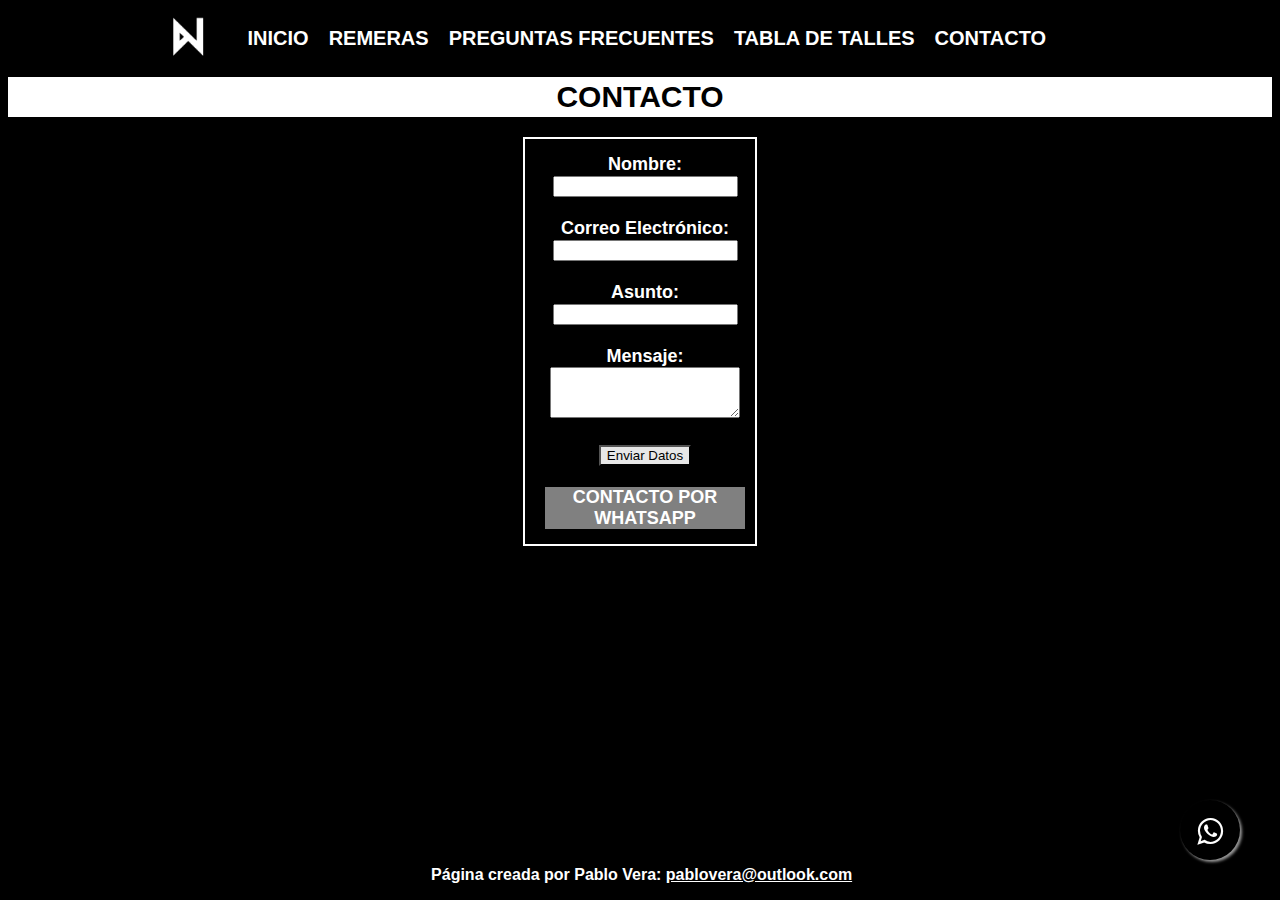
<file: contacto.html>
<!DOCTYPE html>
<html lang="en">
<head>
    <meta charset="UTF-8">
    <meta http-equiv="X-UA-Compatible" content="IE=edge">
    <meta name="viewport" content="width=device-width, initial-scale=1.0">
    <title>NADHA REMERAS</title>
    <link rel="icon" href="/img/favicon.ico">
    <link rel="stylesheet" href="css/style-contacto.css">
</head>
<body style="background:black">
    <link rel="stylesheet" href="https://maxcdn.bootstrapcdn.com/font-awesome/4.5.0/css/font-awesome.min.css">
    <a href="https://api.whatsapp.com/send?phone=3364614132" class="float" target="_blank">
        <i class="fa fa-whatsapp my-float"></i>
    </a>
    <nav class="navegador">
        <ul>
            <img src="img/Logo1.png" alt="logo" width="100">
            <li><a href="index.html"> INICIO</a></li>
            <li><a href="remeras.html"> REMERAS</a></li>
            <li><a href="preguntas.html"> PREGUNTAS FRECUENTES</a></li>
            <li><a href="talles.html"> TABLA DE TALLES</a></li>
            <li><a href="contacto.html"> CONTACTO</a></li>
        </ul>
    </nav>
    <header class="titulo">
        CONTACTO
    </header>
    <section class="contenedor">
        <div class="formulario">
            <form>
                Nombre:
                <br>
                <input type="text" name="Nombre" maxlength="5" required>
                <br>
                <br>
                Correo Electrónico:
                <br>
                <input type="email" name="Email" required>
                <br>
                <br>
                Asunto:
                <br>
                <input type="text" maxlength="10" name="Asunto" required>
                <br>
                <br>
                Mensaje:
                <br>
                <textarea name="Mensaje" cols="21" rows="3" maxlength="50" required></textarea>
                <br>
                <br>
                <input style="background-color: rgb(231, 231, 231);" type="submit" value="Enviar Datos" onclick="enviar()">
                <br>
            </form>
            <br>
            <a class="wp" href="https://api.whatsapp.com/send?phone=3364614132"> CONTACTO POR WHATSAPP</a>
        </div>
    </section>
    <footer class="footer">
        <p>Página creada por Pablo Vera: <a class="mail" href="mailto:pablovera@outlook.com">pablovera@outlook.com</a></p>
    </footer>
    <script src="js/contacto.js"></script>
</body>
</html>
</file>
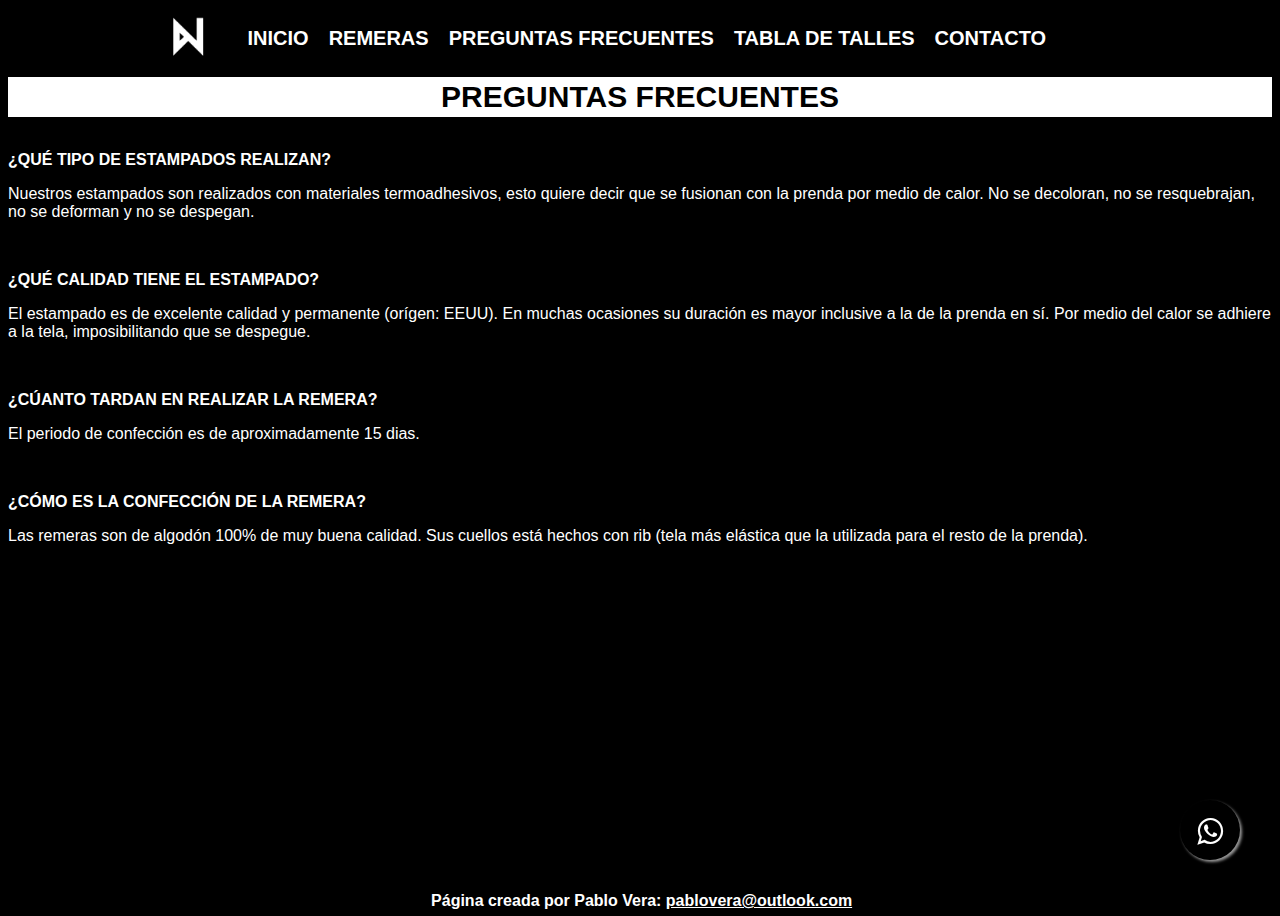
<file: preguntas.html>
<!DOCTYPE html>
<html lang="en">
<head>
    <meta charset="UTF-8">
    <meta http-equiv="X-UA-Compatible" content="IE=edge">
    <meta name="viewport" content="width=device-width, initial-scale=1.0">
    <title>NADHA REMERAS</title>
    <link rel="stylesheet" href="css/style-preguntas.css">
</head>
<body style="background:black">
    <link rel="stylesheet" href="https://maxcdn.bootstrapcdn.com/font-awesome/4.5.0/css/font-awesome.min.css">
    <a href="https://api.whatsapp.com/send?phone=3364614132" class="float" target="_blank">
        <i class="fa fa-whatsapp my-float"></i>
    </a>
    <nav class="navegador">
        <ul>
            <img src="img/Logo1.png" alt="logo" width="100">
            <li><a href="index.html"> INICIO</a></li>
            <li><a href="remeras.html"> REMERAS</a></li>
            <li><a href="preguntas.html"> PREGUNTAS FRECUENTES</a></li>
            <li><a href="talles.html"> TABLA DE TALLES</a></li>
            <li><a href="contacto.html"> CONTACTO</a></li>
        </ul>
    </nav>
    <header class="titulo">
        PREGUNTAS FRECUENTES
    </header>
    <section class="contenedor">
        <DIv>
            <br>
        </DIv>
        <div class="titulo-texto">
            <p>¿QUÉ TIPO DE ESTAMPADOS REALIZAN?</p> 
        </div>
        <div class="texto">
            <p>Nuestros estampados son realizados con materiales termoadhesivos, esto quiere decir que se fusionan con la prenda por medio de calor. No se decoloran, no se resquebrajan, no se deforman y no se despegan.</p>
        </div>
        <DIv>
            <br>
        </DIv>
        <div class="titulo-texto">
            <p>¿QUÉ CALIDAD TIENE EL ESTAMPADO?</p> 
        </div>
        <div class="texto">
            <p>El estampado es de excelente calidad y permanente (orígen: EEUU). En muchas ocasiones su duración es mayor inclusive a la de la prenda en sí. Por medio del calor se adhiere a la tela, imposibilitando que se despegue.</p>
        </div>
        <DIv>
            <br>
        </DIv>
        <div class="titulo-texto">
            <p>¿CÚANTO TARDAN EN REALIZAR LA REMERA?</p> 
        </div>
        <div class="texto">
            <p>El periodo de confección es de aproximadamente 15 dias.</p>
        </div>
        <DIv>
            <br>
        </DIv>
        <div class="titulo-texto">
            <p>¿CÓMO ES LA CONFECCIÓN DE LA REMERA?</p> 
        </div>
        <div class="texto">
            <p>Las remeras son de algodón 100% de muy buena calidad. Sus cuellos está hechos con rib (tela más elástica que la utilizada para el resto de la prenda).</p>
        </div>
        <div class="video-yt">
        <iframe width="560" height="315" src="https://www.youtube.com/embed/aEzThoFYipU" title="YouTube video player" frameborder="0" allow="accelerometer; autoplay; clipboard-write; encrypted-media; gyroscope; picture-in-picture" allowfullscreen></iframe>
        </div>
        <footer class="footer">
        <p>Página creada por Pablo Vera: <a class="mail" href="mailto:pablovera@outlook.com">pablovera@outlook.com</a></p>
    </footer>
</body>
</html>
</file>
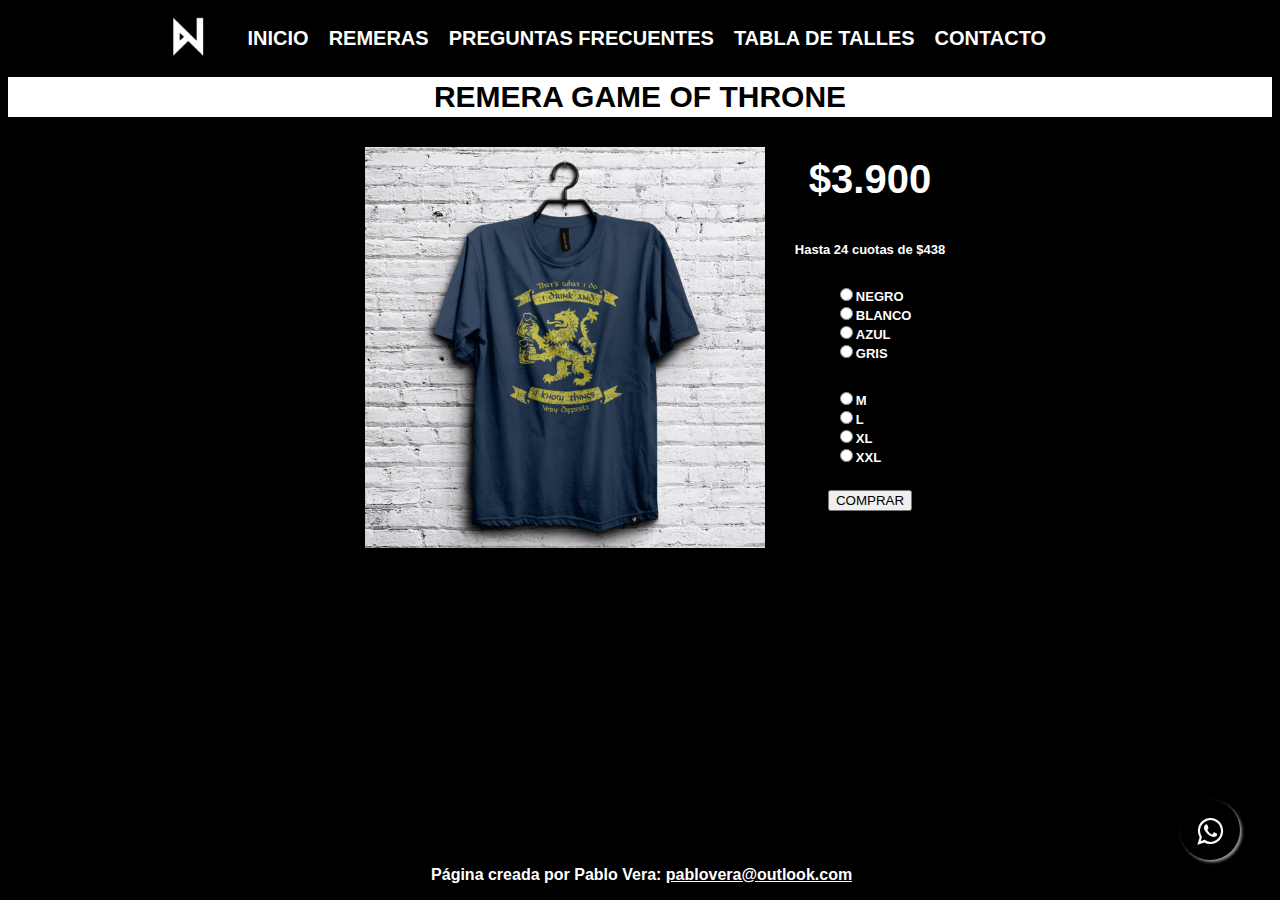
<file: remera-got.html>
<!DOCTYPE html>
<html lang="en">
<head>
    <meta charset="UTF-8">
    <meta http-equiv="X-UA-Compatible" content="IE=edge">
    <meta name="viewport" content="width=device-width, initial-scale=1.0">
    <title>NADHA REMERAS</title>
    <link rel="stylesheet" href="css/style-venta.css">
</head>
<body style="background:black">
    <link rel="stylesheet" href="https://maxcdn.bootstrapcdn.com/font-awesome/4.5.0/css/font-awesome.min.css">
    <a href="https://api.whatsapp.com/send?phone=3364614132" class="float" target="_blank">
        <i class="fa fa-whatsapp my-float"></i>
    </a>
    <nav class="navegador">
        <ul>
            <img src="img/Logo1.png" alt="logo" width="100">
            <li><a href="index.html"> INICIO</a></li>
            <li><a href="remeras.html"> REMERAS</a></li>
            <li><a href="preguntas.html"> PREGUNTAS FRECUENTES</a></li>
            <li><a href="talles.html"> TABLA DE TALLES</a></li>
            <li><a href="contacto.html"> CONTACTO</a></li>
        </ul>
    </nav>
    <div class="titulo">
        REMERA GAME OF THRONE
    </div>
    <section class="contenedor">
        <div class="cards">
            <img src="img/got.png" alt="BTTF" width="400">
        </div>
        <div class="venta">
            <p class="precio">$3.900</p>
            <p class="cuotas">Hasta 24 cuotas de $438</p>
            <UL class="elegir-color">
                <br>
                <input type="radio" name="color">NEGRO
                <br>
                <input type="radio" name="color">BLANCO
                <br>
                <input type="radio" name="color">AZUL
                <br>
                <input type="radio" name="color">GRIS
                <br>
            </UL>
            <UL class="elegir-talle">
                <br>
                <input type="radio" name="talle">M
                <br>
                <input type="radio" name="talle">L
                <br>
                <input type="radio" name="talle">XL
                <br>
                <input type="radio" name="talle">XXL
                <br>
            </UL>
            <input type="Button" value="COMPRAR" onclick="compra()"> 
    </section>
    <footer class="footer">
        <p>Página creada por Pablo Vera: <a class="mail" href="mailto:pablovera@outlook.com">pablovera@outlook.com</a></p>
    </footer>
    <script src="js/remeras.js"></script>
</body>
</html>
</file>
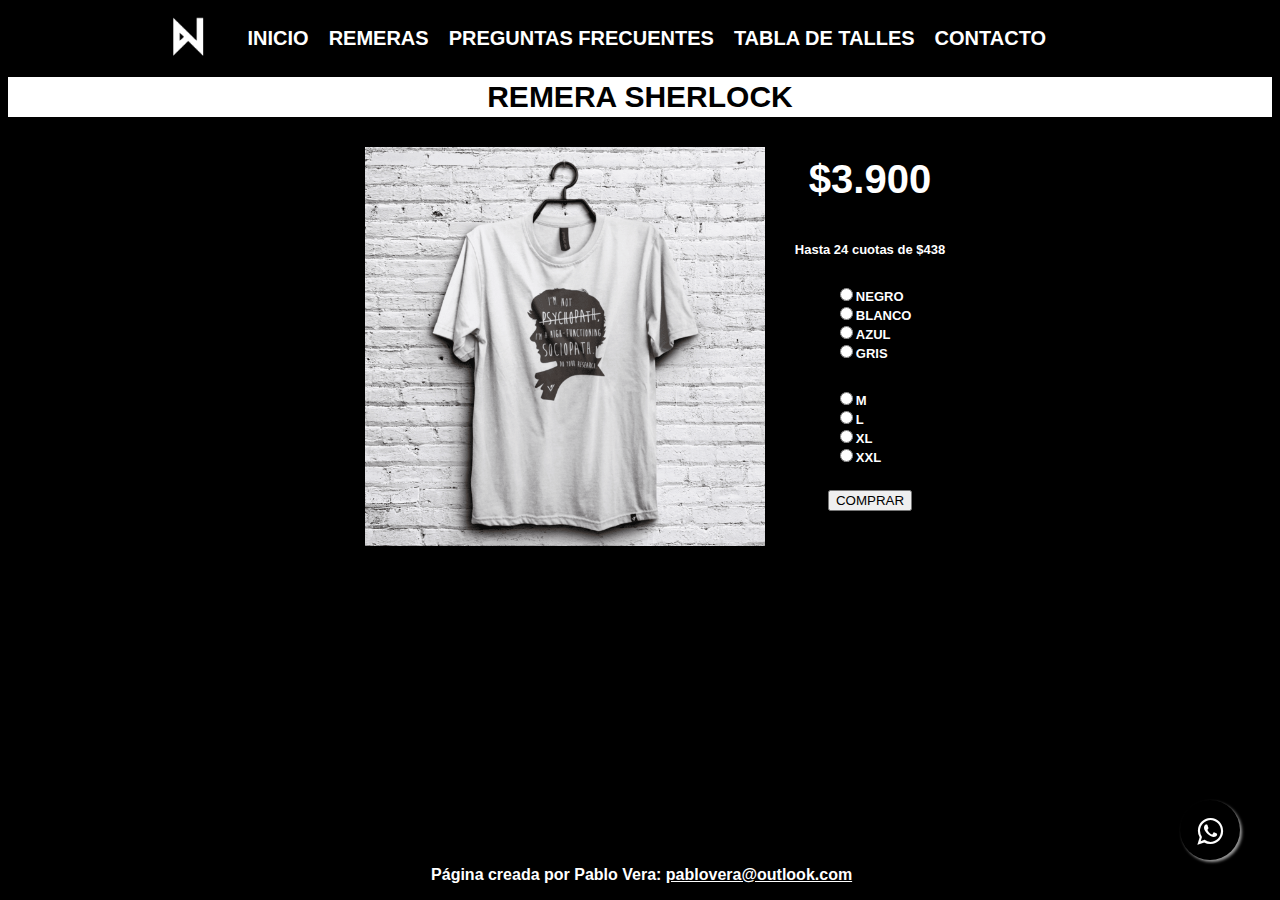
<file: remera-sherlock.html>
<!DOCTYPE html>
<html lang="en">
<head>
    <meta charset="UTF-8">
    <meta http-equiv="X-UA-Compatible" content="IE=edge">
    <meta name="viewport" content="width=device-width, initial-scale=1.0">
    <title>NADHA REMERAS</title>
    <link rel="stylesheet" href="css/style-venta.css">
</head>
<body style="background:black">
    <link rel="stylesheet" href="https://maxcdn.bootstrapcdn.com/font-awesome/4.5.0/css/font-awesome.min.css">
    <a href="https://api.whatsapp.com/send?phone=3364614132" class="float" target="_blank">
        <i class="fa fa-whatsapp my-float"></i>
    </a>
    <nav class="navegador">
        <ul>
            <img src="img/Logo1.png" alt="logo" width="100">
            <li><a href="index.html"> INICIO</a></li>
            <li><a href="remeras.html"> REMERAS</a></li>
            <li><a href="preguntas.html"> PREGUNTAS FRECUENTES</a></li>
            <li><a href="talles.html"> TABLA DE TALLES</a></li>
            <li><a href="contacto.html"> CONTACTO</a></li>
        </ul>
    </nav>
    <div class="titulo">
        REMERA SHERLOCK
    </div>
    <section class="contenedor">
        <div class="cards">
            <img src="img/sherlock.png" alt="BTTF" width="400">
        </div>
        <div class="venta">
            <p class="precio">$3.900</p>
            <p class="cuotas">Hasta 24 cuotas de $438</p>
            <UL class="elegir-color">
                <br>
                <input type="radio" name="color">NEGRO
                <br>
                <input type="radio" name="color">BLANCO
                <br>
                <input type="radio" name="color">AZUL
                <br>
                <input type="radio" name="color">GRIS
                <br>
            </UL>
            <UL class="elegir-talle">
                <br>
                <input type="radio" name="talle">M
                <br>
                <input type="radio" name="talle">L
                <br>
                <input type="radio" name="talle">XL
                <br>
                <input type="radio" name="talle">XXL
                <br>
            </UL>
            <input type="Button" value="COMPRAR" onclick="compra()"> 
    </section>
    <footer class="footer">
        <p>Página creada por Pablo Vera: <a class="mail" href="mailto:pablovera@outlook.com">pablovera@outlook.com</a></p>
    </footer>
    <script src="js/remeras.js"></script>
</body>
</html>
</file>
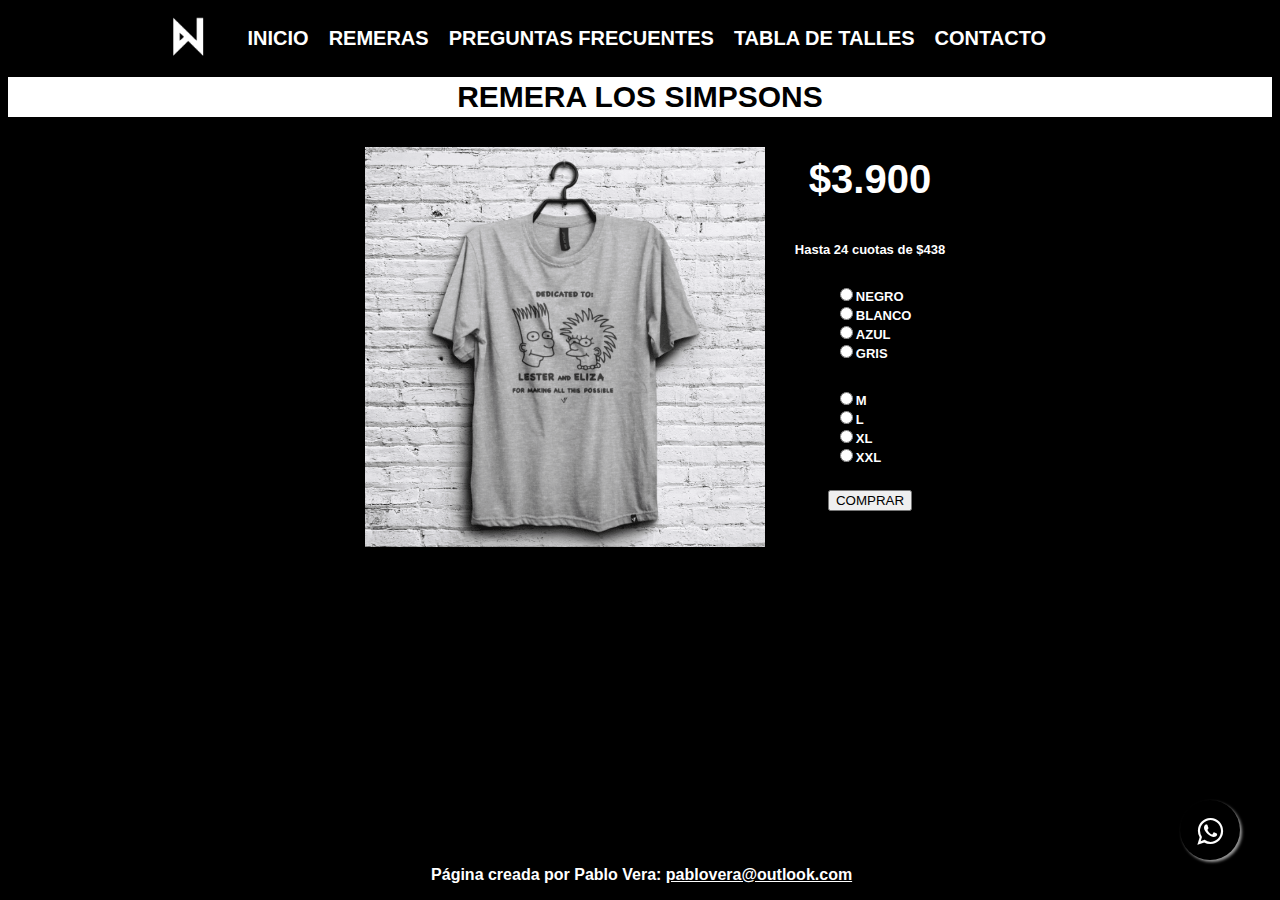
<file: remera-simpsons.html>
<!DOCTYPE html>
<html lang="en">
<head>
    <meta charset="UTF-8">
    <meta http-equiv="X-UA-Compatible" content="IE=edge">
    <meta name="viewport" content="width=device-width, initial-scale=1.0">
    <title>NADHA REMERAS</title>
    <link rel="stylesheet" href="css/style-venta.css">
</head>
<body style="background:black">
    <link rel="stylesheet" href="https://maxcdn.bootstrapcdn.com/font-awesome/4.5.0/css/font-awesome.min.css">
    <a href="https://api.whatsapp.com/send?phone=3364614132" class="float" target="_blank">
        <i class="fa fa-whatsapp my-float"></i>
    </a>
    <nav class="navegador">
        <ul>
            <img src="img/Logo1.png" alt="logo" width="100">
            <li><a href="index.html"> INICIO</a></li>
            <li><a href="remeras.html"> REMERAS</a></li>
            <li><a href="preguntas.html"> PREGUNTAS FRECUENTES</a></li>
            <li><a href="talles.html"> TABLA DE TALLES</a></li>
            <li><a href="contacto.html"> CONTACTO</a></li>
        </ul>
    </nav>
    <div class="titulo">
        REMERA LOS SIMPSONS
    </div>
    <section class="contenedor">
        <div class="cards">
            <img src="img/simpsons.png" alt="BTTF" width="400">
        </div>
        <div class="venta">
            <p class="precio">$3.900</p>
            <p class="cuotas">Hasta 24 cuotas de $438</p>
            <UL class="elegir-color">
                <br>
                <input type="radio" name="color">NEGRO
                <br>
                <input type="radio" name="color">BLANCO
                <br>
                <input type="radio" name="color">AZUL
                <br>
                <input type="radio" name="color">GRIS
                <br>
            </UL>
            <UL class="elegir-talle">
                <br>
                <input type="radio" name="talle">M
                <br>
                <input type="radio" name="talle">L
                <br>
                <input type="radio" name="talle">XL
                <br>
                <input type="radio" name="talle">XXL
                <br>
            </UL>
            <input type="Button" value="COMPRAR" onclick="comprar()"> 
    </section>
    <footer class="footer">
        <p>Página creada por Pablo Vera: <a class="mail" href="mailto:pablovera@outlook.com">pablovera@outlook.com</a></p>
    </footer>
    <script src="js/remeras.js"></script>
</body>
</html>
</file>
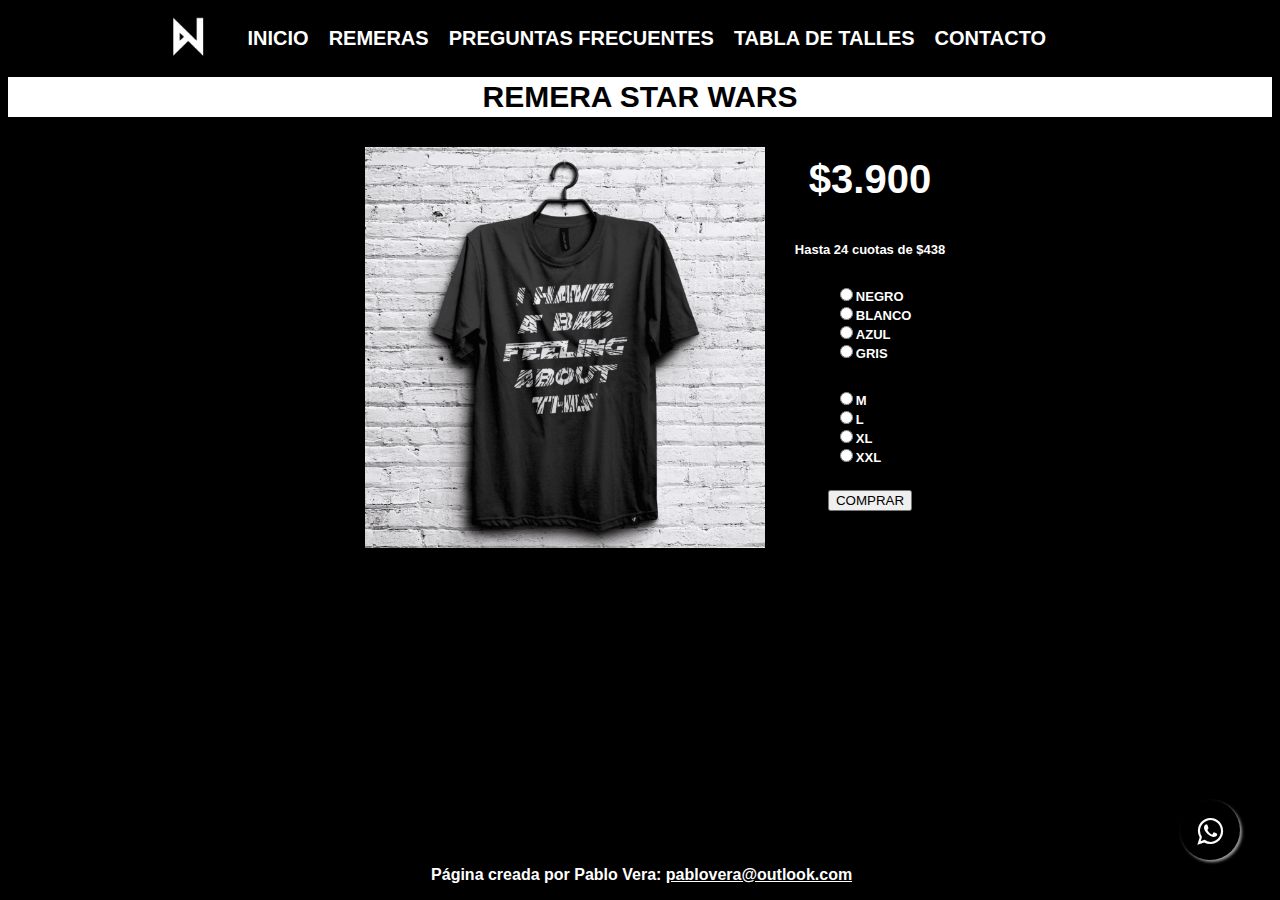
<file: remera-starwars.html>
<!DOCTYPE html>
<html lang="en">
<head>
    <meta charset="UTF-8">
    <meta http-equiv="X-UA-Compatible" content="IE=edge">
    <meta name="viewport" content="width=device-width, initial-scale=1.0">
    <title>NADHA REMERAS</title>
    <link rel="stylesheet" href="css/style-venta.css">
</head>
<body style="background:black">
    <link rel="stylesheet" href="https://maxcdn.bootstrapcdn.com/font-awesome/4.5.0/css/font-awesome.min.css">
    <a href="https://api.whatsapp.com/send?phone=3364614132" class="float" target="_blank">
        <i class="fa fa-whatsapp my-float"></i>
    </a>
    <nav class="navegador">
        <ul>
            <img src="img/Logo1.png" alt="logo" width="100">
            <li><a href="index.html"> INICIO</a></li>
            <li><a href="remeras.html"> REMERAS</a></li>
            <li><a href="preguntas.html"> PREGUNTAS FRECUENTES</a></li>
            <li><a href="talles.html"> TABLA DE TALLES</a></li>
            <li><a href="contacto.html"> CONTACTO</a></li>
        </ul>
    </nav>
    <div class="titulo">
        REMERA STAR WARS
    </div>
    <section class="contenedor">
        <div class="cards">
            <img src="img/sw.png" alt="BTTF" width="400">
        </div>
        <div class="venta">
            <p class="precio">$3.900</p>
            <p class="cuotas">Hasta 24 cuotas de $438</p>
            <UL class="elegir-color">
                <br>
                <input type="radio" name="color">NEGRO
                <br>
                <input type="radio" name="color">BLANCO
                <br>
                <input type="radio" name="color">AZUL
                <br>
                <input type="radio" name="color">GRIS
                <br>
            </UL>
            <UL class="elegir-talle">
                <br>
                <input type="radio" name="talle">M
                <br>
                <input type="radio" name="talle">L
                <br>
                <input type="radio" name="talle">XL
                <br>
                <input type="radio" name="talle">XXL
                <br>
            </UL>
            <input type="Button" value="COMPRAR" onclick="comprar()"> 
    </section>
    <footer class="footer">
        <p>Página creada por Pablo Vera: <a class="mail" href="mailto:pablovera@outlook.com">pablovera@outlook.com</a></p>
    </footer>
    <script src="js/remeras.js"></script>
</body>
</html>
</file>
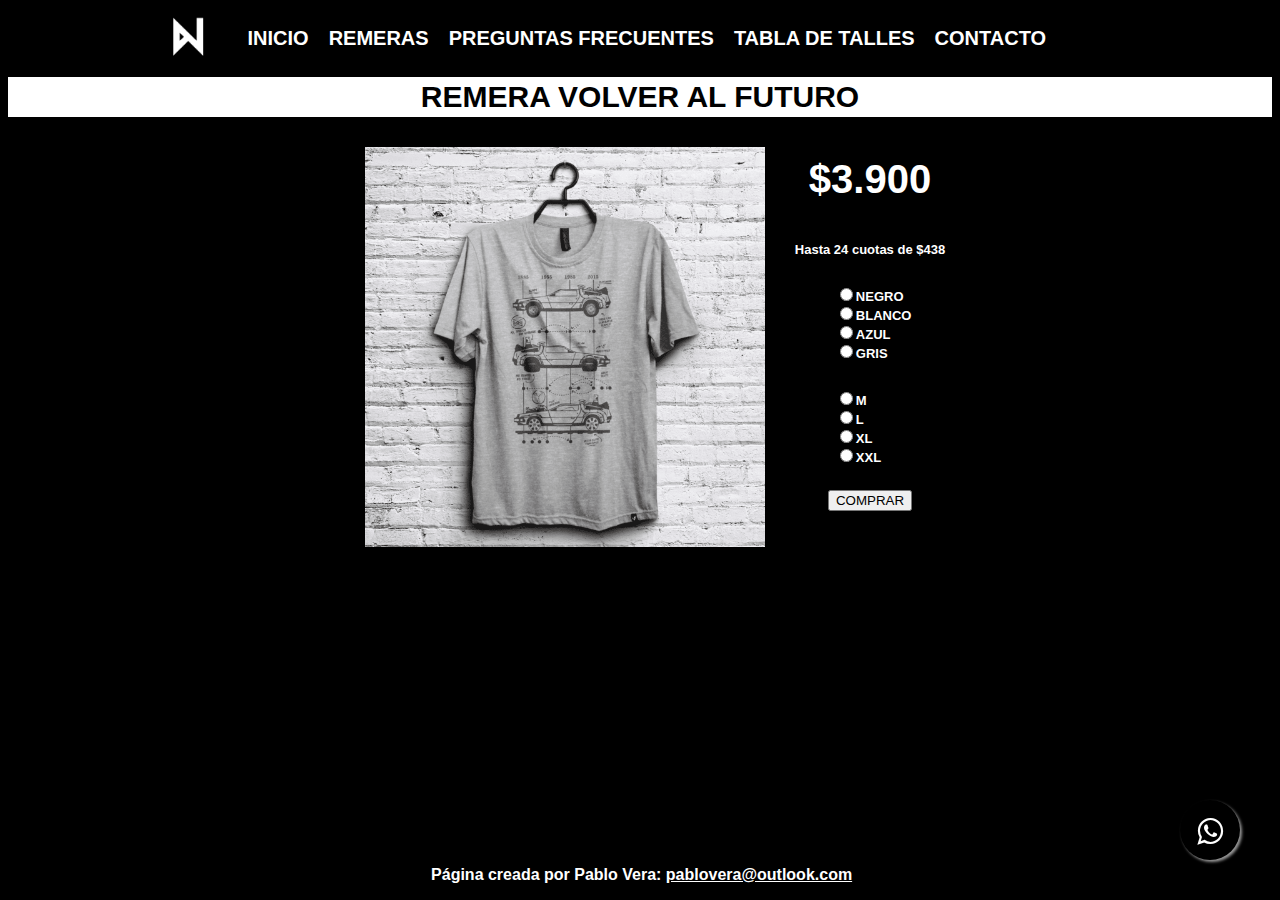
<file: remera-volver-al-futuro.html>
<!DOCTYPE html>
<html lang="en">
<head>
    <meta charset="UTF-8">
    <meta http-equiv="X-UA-Compatible" content="IE=edge">
    <meta name="viewport" content="width=device-width, initial-scale=1.0">
    <title>NADHA REMERAS</title>
    <link rel="stylesheet" href="css/style-venta.css">
</head>
<body style="background:black">
    <link rel="stylesheet" href="https://maxcdn.bootstrapcdn.com/font-awesome/4.5.0/css/font-awesome.min.css">
    <a href="https://api.whatsapp.com/send?phone=3364614132" class="float" target="_blank">
        <i class="fa fa-whatsapp my-float"></i>
    </a>
    <nav class="navegador">
        <ul>
            <img src="img/Logo1.png" alt="logo" width="100">
            <li><a href="index.html"> INICIO</a></li>
            <li><a href="remeras.html"> REMERAS</a></li>
            <li><a href="preguntas.html"> PREGUNTAS FRECUENTES</a></li>
            <li><a href="talles.html"> TABLA DE TALLES</a></li>
            <li><a href="contacto.html"> CONTACTO</a></li>
        </ul>
    </nav>
    <div class="titulo">
        REMERA VOLVER AL FUTURO
    </div>
    <section class="contenedor">
        <div class="cards">
            <img src="img/future.png" alt="BTTF" width="400">
        </div>
        <div class="venta">
            <p class="precio">$3.900</p>
            <p class="cuotas">Hasta 24 cuotas de $438</p>
            <UL class="elegir-color">
                <br>
                <input type="radio" name="color">NEGRO
                <br>
                <input type="radio" name="color">BLANCO
                <br>
                <input type="radio" name="color">AZUL
                <br>
                <input type="radio" name="color">GRIS
                <br>
            </UL>
            <UL class="elegir-talle">
                <P class="titulo-t"></P>
                <br>
                <input type="radio" name="talle">M
                <br>
                <input type="radio" name="talle">L
                <br>
                <input type="radio" name="talle">XL
                <br>
                <input type="radio" name="talle">XXL
                <br>
            </UL>
            <input type="Button" value="COMPRAR" onclick="comprar()"> 
    </section>
    <footer class="footer">
        <p>Página creada por Pablo Vera: <a class="mail" href="mailto:pablovera@outlook.com">pablovera@outlook.com</a></p>
    </footer>
    <script src="js/remeras.js"></script>
</body>
</html>
</file>
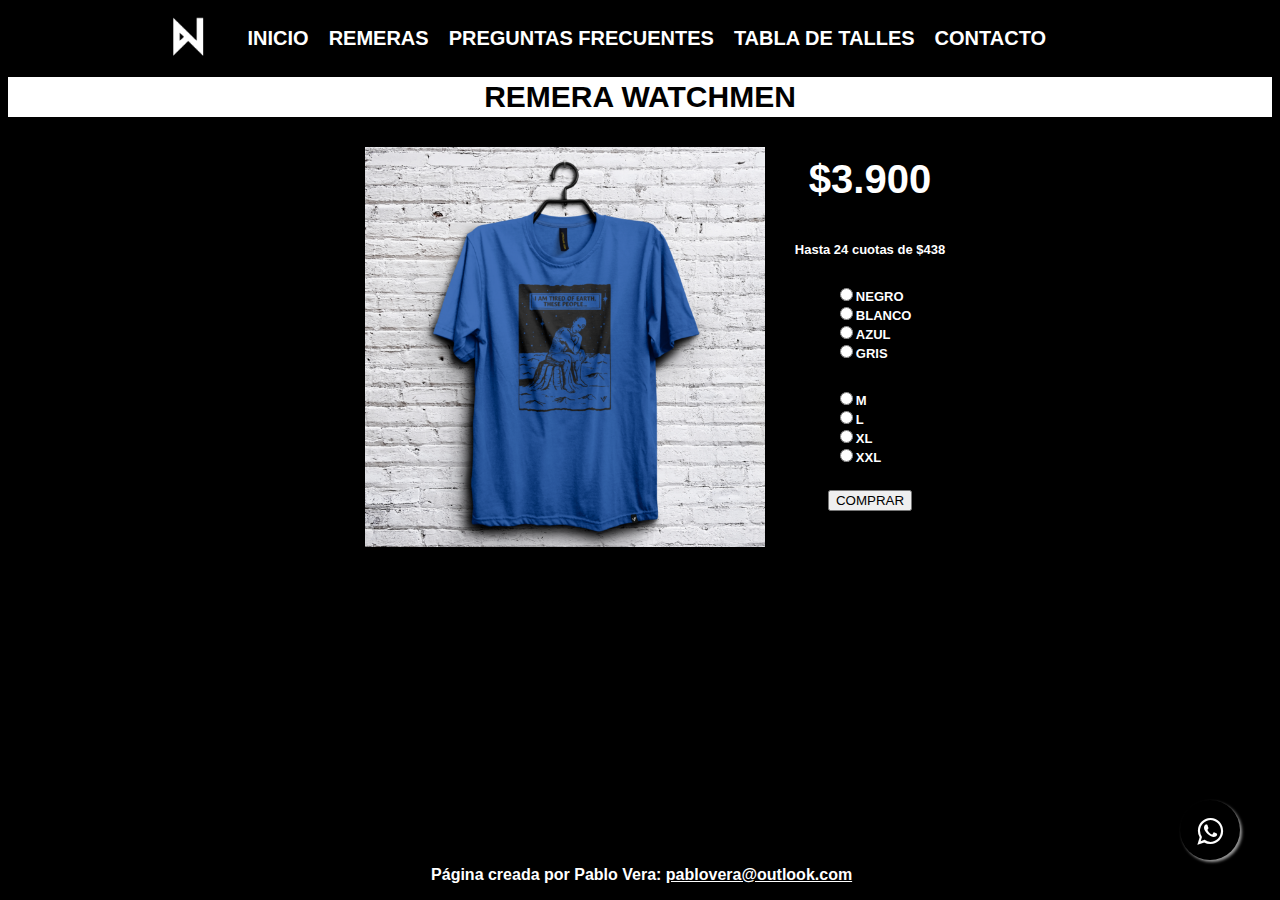
<file: remera-watchmen.html>
<!DOCTYPE html>
<html lang="en">
<head>
    <meta charset="UTF-8">
    <meta http-equiv="X-UA-Compatible" content="IE=edge">
    <meta name="viewport" content="width=device-width, initial-scale=1.0">
    <title>NADHA REMERAS</title>
    <link rel="stylesheet" href="css/style-venta.css">
</head>
<body style="background:black">
    <link rel="stylesheet" href="https://maxcdn.bootstrapcdn.com/font-awesome/4.5.0/css/font-awesome.min.css">
    <a href="https://api.whatsapp.com/send?phone=3364614132" class="float" target="_blank">
        <i class="fa fa-whatsapp my-float"></i>
    </a>
    <nav class="navegador">
        <ul>
            <img src="img/Logo1.png" alt="logo" width="100">
            <li><a href="index.html"> INICIO</a></li>
            <li><a href="remeras.html"> REMERAS</a></li>
            <li><a href="preguntas.html"> PREGUNTAS FRECUENTES</a></li>
            <li><a href="talles.html"> TABLA DE TALLES</a></li>
            <li><a href="contacto.html"> CONTACTO</a></li>
        </ul>
    </nav>
    <div class="titulo">
        REMERA WATCHMEN
    </div>
    <section class="contenedor">
        <div class="cards">
            <img src="img/watchmen.png" alt="BTTF" width="400">
        </div>
        <div class="venta">
            <p class="precio">$3.900</p>
            <p class="cuotas">Hasta 24 cuotas de $438</p>
            <UL class="elegir-color">
                <br>
                <input type="radio" name="color">NEGRO
                <br>
                <input type="radio" name="color">BLANCO
                <br>
                <input type="radio" name="color">AZUL
                <br>
                <input type="radio" name="color">GRIS
                <br>
            </UL>
            <UL class="elegir-talle">
                <br>
                <input type="radio" name="talle">M
                <br>
                <input type="radio" name="talle">L
                <br>
                <input type="radio" name="talle">XL
                <br>
                <input type="radio" name="talle">XXL
                <br>
            </UL>
            <input type="Button" value="COMPRAR" onclick="comprar()"> 
    </section>
    <footer class="footer">
        <p>Página creada por Pablo Vera: <a class="mail" href="mailto:pablovera@outlook.com">pablovera@outlook.com</a></p>
    </footer>
    <script src="js/remeras.js"></script>
</body>
</html>
</file>
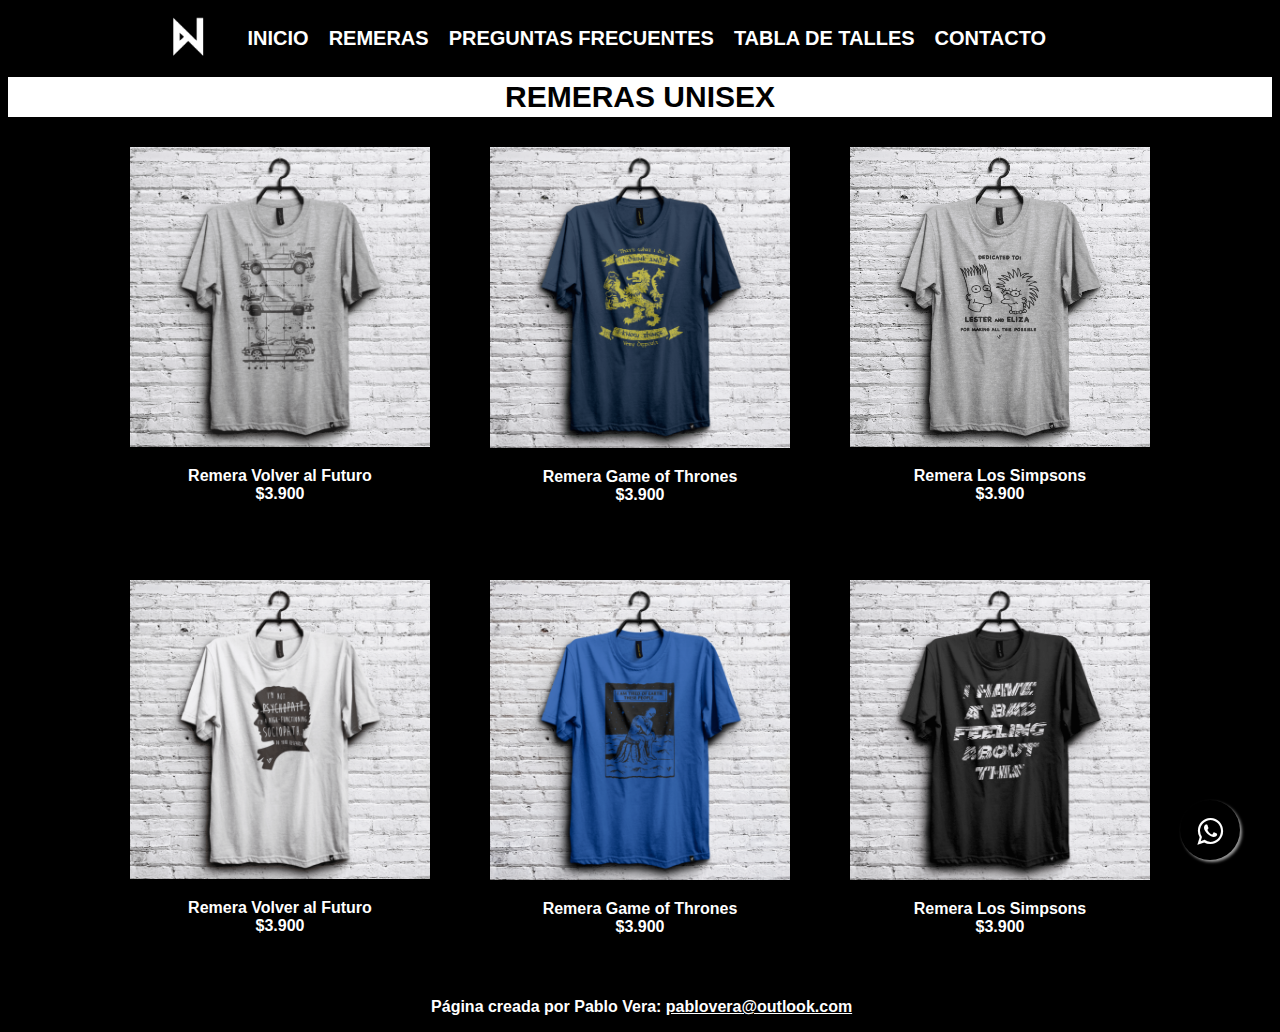
<file: remeras.html>
<!DOCTYPE html>
<html lang="en">
<head>
    <meta charset="UTF-8">
    <meta http-equiv="X-UA-Compatible" content="IE=edge">
    <meta name="viewport" content="width=device-width, initial-scale=1.0">
    <title>NADHA REMERAS</title>
    <link rel="stylesheet" href="css/style-remeras.css">
</head>
<body style="background:black">
    <link rel="stylesheet" href="https://maxcdn.bootstrapcdn.com/font-awesome/4.5.0/css/font-awesome.min.css">
    <a href="https://api.whatsapp.com/send?phone=3364614132" class="float" target="_blank">
        <i class="fa fa-whatsapp my-float"></i>
    </a>
    <nav class="navegador">
        <ul>
            <img src="img/Logo1.png" alt="logo" width="100">
            <li><a href="index.html"> INICIO</a></li>
            <li><a href="remeras.html"> REMERAS</a></li>
            <li><a href="preguntas.html"> PREGUNTAS FRECUENTES</a></li>
            <li><a href="talles.html"> TABLA DE TALLES</a></li>
            <li><a href="contacto.html"> CONTACTO</a></li>
        </ul>
    </nav>
    <header class="titulo">
        REMERAS UNISEX
    </header>
    <section class="contenedor">
        <div class="cards">
            <a href="remera-volver-al-futuro.html">
            <img src="img/future.png" alt="BTTF" width="300">
            </a>
            <p>Remera Volver al Futuro <br> $3.900</p>
        </div>
        <div class="cards">
            <a href="remera-got.html">
            <img src="img/got.png" alt="GOT" width="300">
            </a>
            <p>Remera Game of Thrones <br> $3.900</p>
        </div>
        <div class="cards">
            <a href="remera-simpsons.html">
            <img src="img/simpsons.png" alt="SIMPS" width="300">
            </a>
            <p>Remera Los Simpsons <br> $3.900</p>
        </div>
        <div class="cards">
            <a href="remera-sherlock.html">
            <img src="img/sherlock.png" alt="BTTF" width="300">
            </a>
            <p>Remera Volver al Futuro <br> $3.900</p>
        </div>
        <div class="cards">
            <a href="remera-watchmen.html">
            <img src="img/watchmen.png" alt="GOT" width="300">
            </a>
            <p>Remera Game of Thrones <br> $3.900</p>
        </div>
        <div class="cards">
            <a href="remera-starwars.html">
            <img src="img/sw.png" alt="SIMPS" width="300">
            </a>
            <p>Remera Los Simpsons <br> $3.900</p>
        </div>
    </section>
    <footer class="footer">
        <p>Página creada por Pablo Vera: <a class="mail" href="mailto:pablovera@outlook.com">pablovera@outlook.com</a></p>
    </footer>
</body>
</html>
</file>
<file: css/style-contacto.css>
.navegador {
    background-color: black;

}

.navegador ul {
    display: flex;
    align-items: center;
    justify-content: center;
    padding-right: 10%;
}

.navegador ul li {
    list-style-type: none;
}

.navegador ul li a {
    color: white;
    font-weight: bolder;
    font-size: 20px;
    font-family: Arial, Helvetica, sans-serif;
    margin: 0 5px;
    text-decoration: none;
    border-color: white;
    padding: 5px;
    padding-top: 50px;
    border-radius: 5px;
    cursor: pointer;
}

.titulo {
        font-family: Arial, Helvetica, sans-serif;
        display: flex;
        border-style: solid;
        border-color: white;
        background-color: white;
        align-items: center;
        justify-content: center;
        color:black;
        font-size: 30px;
        font-weight: bolder;

}

.contenedor {
    font-family: Arial, Helvetica, sans-serif;
    display: flex;
    align-items: center;
    justify-content: center;
    text-align: center;
    color: white;
    border-radius: 10px;
    font-weight: bold;
}

.formulario {
    font-family: Arial, Helvetica, sans-serif;
    font-size: large;
    width: 200px;
    margin: 20px;
    padding-top: 15px;
    padding-bottom: 15px;
    padding-left: 20px;
    padding-right: 10px;
    border: 2px solid;
    background: black;
}

.wp {
    display: flex;
    text-decoration: none;
    color: white;
    background-color: grey;
}

.footer {
    font-family: Arial, Helvetica, sans-serif;
    position:absolute;
    bottom: 0;
    width: 99%;

    color: white;
    font-weight: bold;
    text-align: center;
}

.mail {
    text-decoration: underline;
    color: white;
}

.float{
	position:fixed;
	width:60px;
	height:60px;
	bottom:40px;
	right:40px;
	background-color:black;
	color:#FFF;
	border-radius:50px;
	text-align:center;
  font-size:30px;
	box-shadow: 2px 2px 3px #999;
  z-index:100;
}

.my-float{
	margin-top:16px;
}
</file>
<file: css/style-preguntas.css>
.navegador {
    background-color: black;

}

.navegador ul {
    display: flex;
    align-items: center;
    justify-content: center;
    padding-right: 10%;
}

.navegador ul li {
    list-style-type: none;
}

.navegador ul li a {
    color: white;
    font-weight: bolder;
    font-size: 20px;
    font-family: Arial, Helvetica, sans-serif;
    margin: 0 5px;
    text-decoration: none;
    border-color: white;
    padding: 5px;
    padding-top: 50px;
    border-radius: 5px;
    cursor: pointer;
}

.titulo {
    font-family: Arial, Helvetica, sans-serif;
    display: flex;
    border-style: solid;
    border-color: white;
    background-color: white;
    align-items: center;
    justify-content: center;
    color:black;
    font-size: 30px;
    font-weight: bolder;

}

.titulo-texto {
    font-family: Arial, Helvetica, sans-serif;
    color:white;
    font-weight: bolder;
}

.texto {
    font-family: Arial, Helvetica, sans-serif;
    color:white;
    border-bottom: 10px;
}

.video-yt {
    display: flex;
    align-items: center;
    justify-content: center;


}

.footer {
    font-family: Arial, Helvetica, sans-serif;
    position: absolute;
    width: 99%;
    height: 2.5rem; 
    
    color: white;
    font-weight: bold;
    text-align: center;
}

.mail {
    text-decoration: underline;
    color: white;
}

.float{
	position:fixed;
	width:60px;
	height:60px;
	bottom:40px;
	right:40px;
	background-color:black;
	color:#FFF;
	border-radius:50px;
	text-align:center;
  font-size:30px;
	box-shadow: 2px 2px 3px #999;
  z-index:100;
}

.my-float{
	margin-top:16px;
}
</file>
<file: css/style-venta.css>
.navegador {
    background-color: black;

}

.navegador ul {
    display: flex;
    align-items: center;
    justify-content: center;
    padding-right: 10%;
}

.navegador ul li {
    list-style-type: none;
}

.navegador ul li a {
    color: white;
    font-weight: bolder;
    font-size: 20px;
    font-family: Arial, Helvetica, sans-serif;
    margin: 0 5px;
    text-decoration: none;
    border-color: white;
    padding: 5px;
    padding-top: 50px;
    border-radius: 5px;
    cursor: pointer;
}

.titulo {
    font-family: Arial, Helvetica, sans-serif;
    display: flex;
    border-style: solid;
    border-color: white;
    background-color: white;
    align-items: center;
    justify-content: center;
    color:black;
    font-size: 30px;
    font-weight: bolder;

}

.contenedor {
    font-family: Arial, Helvetica, sans-serif;
    display: flex;                     
    flex-wrap: wrap;                    
    justify-content: center;
    color: white;
    font-weight: bold;

}

.cards {
    padding: 30px;


}

.venta {
    justify-content: center;
    text-align: center;
    color: white;
    font-style: bolder;
    font-size: 30px;

}

.precio {
    color: white;
    font-size: 40px;



}

.cuotas {
    color: white;
    font-size: 13px;
    font-style: normal;

}

.elegir-color {
    justify-content: flex-start;
    text-align: start;
    font-size: small;
}

.elegir-talle {
    justify-content: flex-start;
    text-align: start;
    font-size: small;
}

.footer {
    font-family: Arial, Helvetica, sans-serif;
    position:absolute;
    width: 99%;
    bottom: 0;
    color: white;
    font-weight: bold;
    text-align: center;
}

.mail {
    text-decoration: underline;
    color: white;
}
.float{
	position:fixed;
	width:60px;
	height:60px;
	bottom:40px;
	right:40px;
	background-color:black;
	color:#FFF;
	border-radius:50px;
	text-align:center;
  font-size:30px;
	box-shadow: 2px 2px 3px #999;
  z-index:100;
}

.my-float{
	margin-top:16px;
}
</file>
<file: css/style-remeras.css>
.navegador {
    background-color: black;

}

.navegador ul {
    display: flex;
    align-items: center;
    justify-content: center;
    padding-right: 10%;
}

.navegador ul li {
    list-style-type: none;
}

.navegador ul li a {
    color: white;
    font-weight: bolder;
    font-size: 20px;
    font-family: Arial, Helvetica, sans-serif;
    margin: 0 5px;
    text-decoration: none;
    border-color: white;
    padding: 5px;
    padding-top: 50px;
    border-radius: 5px;
    cursor: pointer;
}

.titulo {
    font-family: Arial, Helvetica, sans-serif;
    display: flex;
    border-style: solid;
    border-color: white;
    background-color: white;
    align-items: center;
    justify-content: center;
    color:black;
    font-size: 30px;
    font-weight: bolder;

}

.contenedor {
    font-family: Arial, Helvetica, sans-serif;
    display: flex;                     
    flex-wrap: wrap;                    
    justify-content: center;
    text-align: center;
    color: white;
    border-radius: 10px;
    font-weight: bold;
}

.cards {
    padding: 30px;
}


.footer {
    font-family: Arial, Helvetica, sans-serif;
    position:absolute;
    width: 99%;
    color: white;
    font-weight: bold;
    text-align: center;
}

.mail {
    text-decoration: underline;
    color: white;
}

.float{
	position:fixed;
	width:60px;
	height:60px;
	bottom:40px;
	right:40px;
	background-color:black;
	color:#FFF;
	border-radius:50px;
	text-align:center;
  font-size:30px;
	box-shadow: 2px 2px 3px #999;
  z-index:100;
}

.my-float{
	margin-top:16px;
}
</file>
